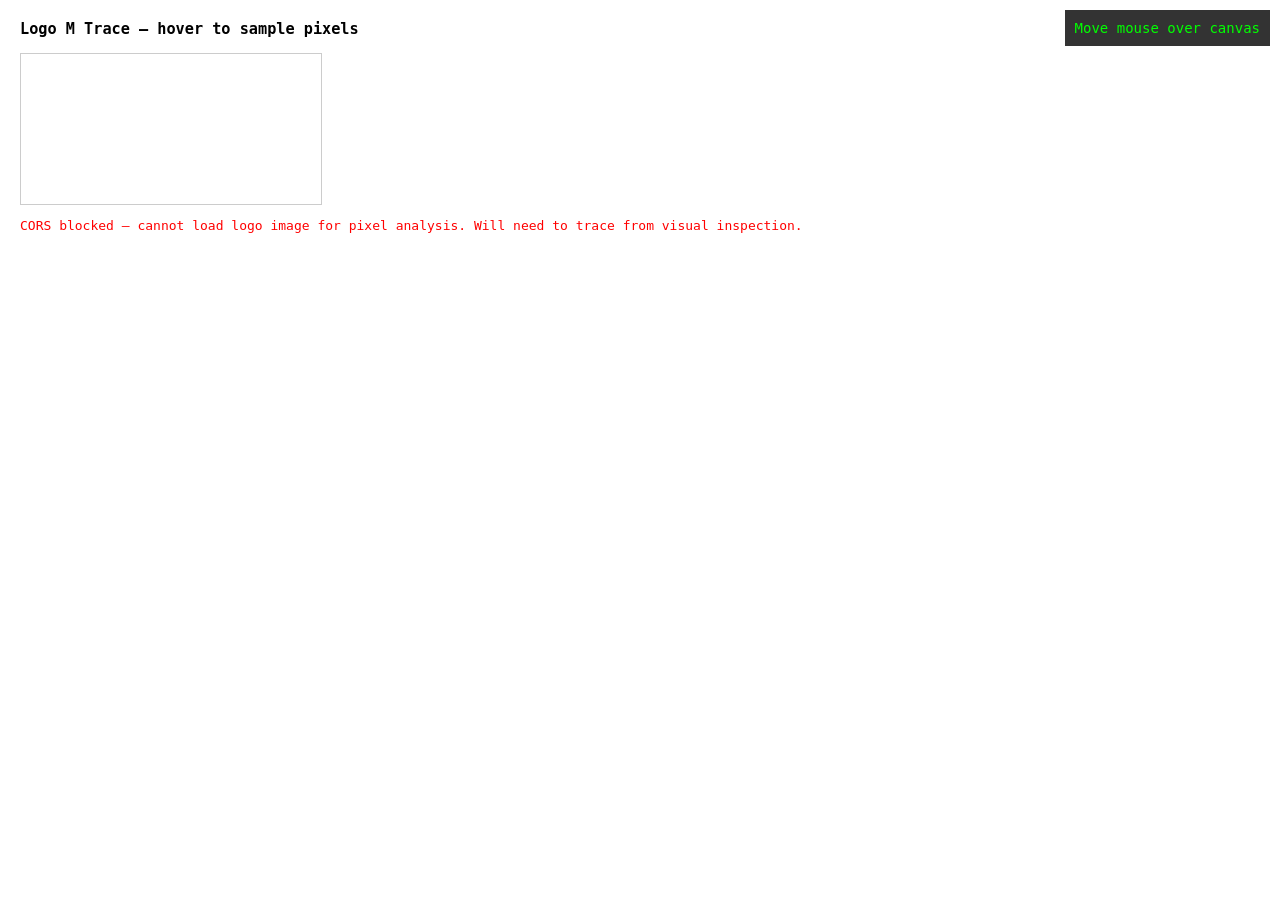
<file: cgm-funnel/m-trace.html>
<!DOCTYPE html>
<html>
<head>
<title>M Trace Analysis</title>
<style>
body { margin: 20px; font-family: monospace; background: #fff; }
canvas { border: 1px solid #ccc; display: block; margin: 10px 0; image-rendering: pixelated; }
#info { position: fixed; top: 10px; right: 10px; background: rgba(0,0,0,0.8); color: #0f0; padding: 10px; font-size: 14px; z-index: 999; }
</style>
</head>
<body>
<h3>Logo M Trace — hover to sample pixels</h3>
<div id="info">Move mouse over canvas</div>
<canvas id="c"></canvas>
<div id="measurements"></div>

<script>
var img = new Image();
img.crossOrigin = 'anonymous';
img.onload = function() {
  // The M is in the left portion of the logo
  // Natural size: 1024x333
  // We'll crop just the M area and display at 4x
  var c = document.getElementById('c');
  var ctx = c.getContext('2d');

  // First, draw full image to find M bounds
  var tempC = document.createElement('canvas');
  tempC.width = img.naturalWidth;
  tempC.height = img.naturalHeight;
  var tempCtx = tempC.getContext('2d');
  tempCtx.drawImage(img, 0, 0);

  // Scan for the M region - find leftmost and rightmost non-white pixels in left half
  var data = tempCtx.getImageData(0, 0, img.naturalWidth, img.naturalHeight);
  var px = data.data;
  var w = img.naturalWidth, h = img.naturalHeight;

  var minX = w, maxX = 0, minY = h, maxY = 0;
  // Only scan left 35% of image for the M
  var scanW = Math.floor(w * 0.35);
  for (var y = 0; y < h; y++) {
    for (var x = 0; x < scanW; x++) {
      var i = (y * w + x) * 4;
      var r = px[i], g = px[i+1], b = px[i+2], a = px[i+3];
      // Non-white/non-transparent pixel
      if (a > 50 && (r < 240 || g < 240 || b < 240)) {
        if (x < minX) minX = x;
        if (x > maxX) maxX = x;
        if (y < minY) minY = y;
        if (y > maxY) maxY = y;
      }
    }
  }

  // Add some padding
  var pad = 10;
  var cropX = Math.max(0, minX - pad);
  var cropY = Math.max(0, minY - pad);
  var cropW = (maxX - minX) + pad * 2;
  var cropH = (maxY - minY) + pad * 2;

  document.getElementById('measurements').innerHTML =
    '<p>M bounding box in original 1024x333: x=' + minX + '-' + maxX +
    ' y=' + minY + '-' + maxY +
    ' w=' + (maxX-minX) + ' h=' + (maxY-minY) + '</p>' +
    '<p>Aspect ratio (w/h): ' + ((maxX-minX)/(maxY-minY)).toFixed(3) + '</p>';

  // Draw cropped M at 4x zoom
  var scale = 4;
  c.width = cropW * scale;
  c.height = cropH * scale;
  ctx.imageSmoothingEnabled = false;
  ctx.drawImage(img, cropX, cropY, cropW, cropH, 0, 0, cropW * scale, cropH * scale);

  // Draw grid every 10 original pixels
  ctx.strokeStyle = 'rgba(255,0,0,0.15)';
  ctx.lineWidth = 1;
  for (var gx = 0; gx < cropW; gx += 10) {
    ctx.beginPath();
    ctx.moveTo(gx * scale, 0);
    ctx.lineTo(gx * scale, cropH * scale);
    ctx.stroke();
  }
  for (var gy = 0; gy < cropH; gy += 10) {
    ctx.beginPath();
    ctx.moveTo(0, gy * scale);
    ctx.lineTo(cropW * scale, gy * scale);
    ctx.stroke();
  }

  // Mouse tracking
  var info = document.getElementById('info');
  c.addEventListener('mousemove', function(e) {
    var rect = c.getBoundingClientRect();
    var mx = e.clientX - rect.left;
    var my = e.clientY - rect.top;
    // Convert to original image coords
    var origX = Math.floor(mx / scale) + cropX;
    var origY = Math.floor(my / scale) + cropY;
    // Sample pixel color from original
    if (origX >= 0 && origX < w && origY >= 0 && origY < h) {
      var pi = (origY * w + origX) * 4;
      var r = px[pi], g = px[pi+1], b = px[pi+2], a = px[pi+3];
      var hex = '#' + ((1<<24)+(r<<16)+(g<<8)+b).toString(16).slice(1);
      info.innerHTML = 'Orig: (' + origX + ', ' + origY + ')<br>' +
        'Crop-local: (' + (origX - cropX) + ', ' + (origY - cropY) + ')<br>' +
        'RGBA: ' + r + ',' + g + ',' + b + ',' + a + '<br>' +
        'Hex: ' + hex + '<br>' +
        '<span style="display:inline-block;width:20px;height:20px;background:' + hex + ';border:1px solid #fff;vertical-align:middle;"></span>';
    }
  });

  // Now let's auto-detect key geometric points
  // Find the centerline colors to distinguish front M vs back M
  // The front M is darker teal, back M is lighter
  // Let's scan horizontal slices to find stroke edges

  var analysis = '<h4>Color Analysis</h4>';

  // Sample some specific points to identify the two M colors
  var samples = [];
  var centerX = Math.floor((minX + maxX) / 2);
  for (var sy = minY; sy <= maxY; sy += 5) {
    for (var sx = minX; sx <= maxX; sx += 2) {
      var si = (sy * w + sx) * 4;
      var sr = px[si], sg = px[si+1], sb = px[si+2], sa = px[si+3];
      if (sa > 128 && sr < 200) { // teal-ish pixel
        samples.push({x: sx, y: sy, r: sr, g: sg, b: sb, a: sa});
      }
    }
  }

  // Cluster colors
  var dark = samples.filter(function(s) { return s.r < 50 && s.g < 160; });
  var light = samples.filter(function(s) { return s.r > 100 && s.g > 170; });

  if (dark.length > 0) {
    var avgDark = {r: 0, g: 0, b: 0};
    dark.forEach(function(s) { avgDark.r += s.r; avgDark.g += s.g; avgDark.b += s.b; });
    avgDark.r = Math.round(avgDark.r / dark.length);
    avgDark.g = Math.round(avgDark.g / dark.length);
    avgDark.b = Math.round(avgDark.b / dark.length);
    analysis += '<p>Dark teal (front M): rgb(' + avgDark.r + ',' + avgDark.g + ',' + avgDark.b + ') — ' + dark.length + ' samples</p>';
  }
  if (light.length > 0) {
    var avgLight = {r: 0, g: 0, b: 0};
    light.forEach(function(s) { avgLight.r += s.r; avgLight.g += s.g; avgLight.b += s.b; });
    avgLight.r = Math.round(avgLight.r / light.length);
    avgLight.g = Math.round(avgLight.g / light.length);
    avgLight.b = Math.round(avgLight.b / light.length);
    analysis += '<p>Light teal (back M): rgb(' + avgLight.r + ',' + avgLight.g + ',' + avgLight.b + ') — ' + light.length + ' samples</p>';
  }

  // Find stroke edges by scanning horizontal lines at key Y positions
  // Top of M, middle V, bottom of M
  var keyYs = [minY + 5, Math.floor((minY + maxY) * 0.3), Math.floor((minY + maxY) * 0.5), Math.floor((minY + maxY) * 0.7), maxY - 5];

  analysis += '<h4>Horizontal scans (stroke edges)</h4>';
  keyYs.forEach(function(scanY) {
    var edges = [];
    var inStroke = false;
    for (var sx2 = minX - 5; sx2 <= maxX + 5; sx2++) {
      var si2 = (scanY * w + sx2) * 4;
      var sa2 = px[si2 + 3];
      var isOn = sa2 > 100 && px[si2] < 220;
      if (isOn && !inStroke) {
        edges.push({type: 'start', x: sx2});
        inStroke = true;
      } else if (!isOn && inStroke) {
        edges.push({type: 'end', x: sx2 - 1});
        inStroke = false;
      }
    }
    analysis += '<p>Y=' + scanY + ': ' + edges.map(function(e) { return e.type + '=' + e.x; }).join(', ') + '</p>';
  });

  document.getElementById('measurements').innerHTML += analysis;
};

img.onerror = function() {
  document.getElementById('measurements').innerHTML = '<p style="color:red;">CORS blocked — cannot load logo image for pixel analysis. Will need to trace from visual inspection.</p>';
};

img.src = 'https://medicallymodern.com/wp-content/uploads/2025/08/logo-1-1024x333.png';
</script>
</body>
</html>
</file>
